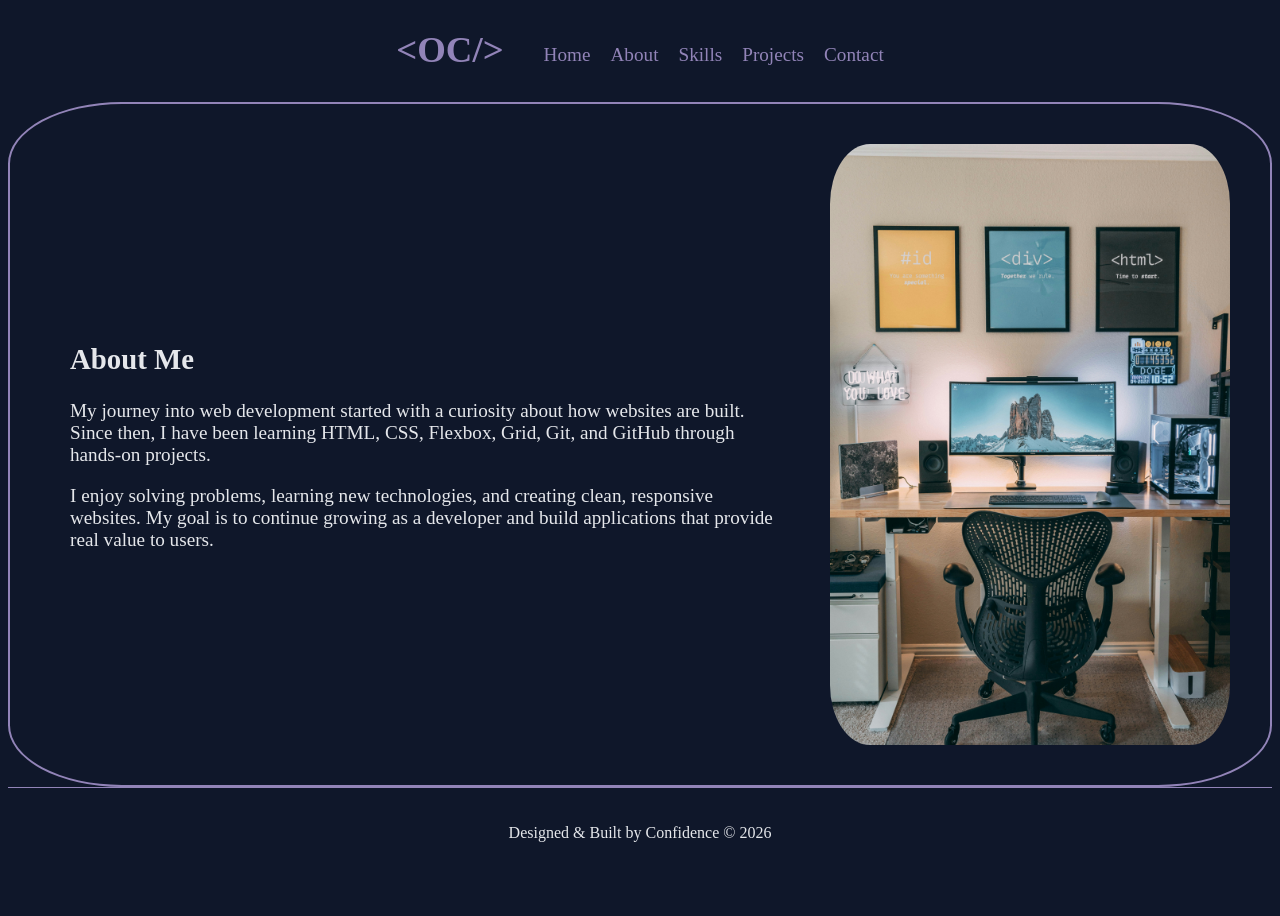
<file: public/about.html>
<!DOCTYPE html>
<html lang="en">
<head>
    <meta charset="UTF-8">
    <meta name="viewport" content="width=device-width, initial-scale=1.0">
    <title>Confidence | Web Developer</title>
    <link rel="stylesheet" href="../css/style.css">
</head>
<body>
    <header>
        <div class="nav-container">
            <a href="#" class="logo">&lt;OC/&gt;</a> 
            <nav>
                <ul>
                    <li><a href="../index.html">Home</a></li>
                    <li><a href="./about.html">About</a></li>
                    <li><a href="./skill.html">Skills</a></li>
                    <li><a href="./project.html">Projects</a></li>
                    <li><a href="./contact.html">Contact</a></li>
                </ul>
            </nav>
        </div>
    </header>
                                        <!-- Page content -->
    <main>
        <section id="about" class="main-container-about">
            <div class="text-box">
            <h2>About Me</h2>
            <p>My journey into web development started with a curiosity about how websites are built. Since then, I have been learning HTML, CSS, Flexbox, Grid, Git, and GitHub through 
                hands-on projects.
            </p>
            <p>I enjoy solving problems, learning new technologies, and creating clean, responsive websites. My goal is to continue growing as a developer and build applications that provide real value to 
                users.</p>
            </div>
            <div class="image-box">
                <img src="../images/abox.jpg" alt="a-desk-with-a-computer-and-speakers-on-it">
            </div>
             
        </section>
    </main>
                                     <!-- Footer content -->
    <footer>
        <p>Designed & Built by Confidence © 2026</p>
    </footer>
</body>
</html>
</file>
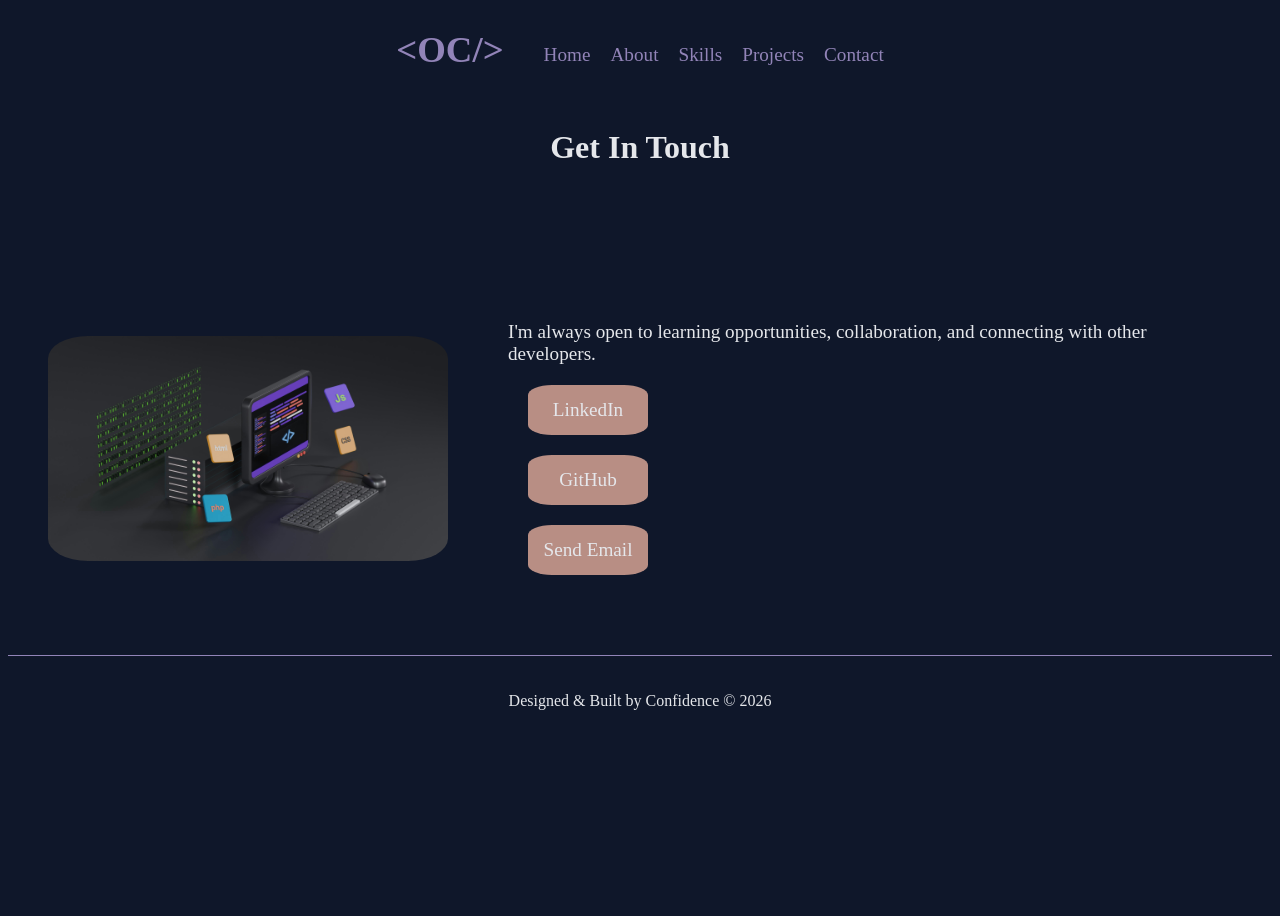
<file: public/contact.html>
<!DOCTYPE html>
<html lang="en">
<head>
    <meta charset="UTF-8">
    <meta name="viewport" content="width=device-width, initial-scale=1.0">
    <title>Confidence | Web Developer</title>
    <link rel="stylesheet" href="../css/style.css">
</head>
<body>
    <header>
        <div class="nav-container">
            <a href="#" class="logo">&lt;OC/&gt;</a> 
            <nav>
                <ul>
                    <li><a href="../index.html">Home</a></li>
                    <li><a href="./about.html">About</a></li>
                    <li><a href="./skill.html">Skills</a></li>
                    <li><a href="./project.html">Projects</a></li>
                    <li><a href="./contact.html">Contact</a></li>
                </ul>
            </nav>
        </div>
    </header>
                                        <!-- Page content -->
    <main>
        <div class="main-container">
            <h2 class="get">Get In Touch</h2>
        <section id="contact" class="contact-section">
            <div class="image-box">
                    <img src="../images/boxa.jpg" alt="a-computer-with-a-keyboard-and-mouse"> 
                </div>
            <div class="text-box">
            <p>I'm always open to learning opportunities, collaboration, and connecting with other 
                developers.
            </p>
                <div class="btn-container-contact">
                    <a href="https://www.linkedin.com/in/confidence-joe-1b9b4a1b8/" target="_blank">LinkedIn</a>
                </div>
                 <div class="btn-container-contact">
                    <a href="https://github.com/confidencejoe" target="_blank">GitHub</a>
                </div>
                <div class="btn-container-contact">
                    <a href="mailto:onomegwoloconfidence1@gmail.com">Send Email</a>
                </div>
                </div>
            </div>
        </section>
    </main>
                                     <!-- Footer content -->
    <footer>
        <p>Designed & Built by Confidence © 2026</p>
    </footer>
</body>
</html>
</file>
<file: css/style.css>
body {
    min-height: 100vh;
    display: flex;
    flex-direction: column;
    font-family: 'Times New Roman', Times, serif;
    background-color: #0F172A;
}

.main {
    flex: 1;
}


header {
    display: flex;
    justify-content: center;
    justify-items: center;
    padding: 20px;
    margin: 0;
    /* background-color: #F0E6F6; */
}

.logo {
    font-size: 2.3rem;
    font-weight: 700;
    color: #9284B8;
    text-decoration: none;
}

.nav-container {
    display: flex;
}

nav > ul{
    display: flex;
    gap: 20px;
    list-style: none;
}

nav ul li a {
    text-decoration: none;
    color: #9284B8;
    font-size: 1.2rem;
}

nav a {
    transition: 0.3s;
}

nav a:hover {
    color: #B88E84;
}

.main-container {
    display: flex;
    flex-direction: column;
    gap: 50px;
}

.media-section {
  display: flex;          /* Sets up the side-by-side flexbox container */
  align-items: center;    /* Vertically aligns image and text to the center */
  gap: 20px;              /* Spacing between the image and text blocks */
  padding: 40px;
  background-color: #0F172A;
  margin: 0;
  border-radius: 9%;
  border: 2px solid #9284B8;
}

.image-box img {
  width: 100%;           /* Makes the image take up the full width of its container */
  max-width: 400px;       /* Ensures responsive scaling */
  height: auto;
  display: block;
  border-radius: 10%;
}

.text-box {
  flex: 1;                /* Allows text container to fill remaining width */
  color: #E5E7EB;
  padding: 20px;
  font-size: 1.2rem;
}   

.project-section {
    display: flex;
    align-items: center;
    gap: 40px;              /* Spacing between project cards */
    padding: 40px;
    margin: 0;
    background-color: #823D31;
    border-radius: 8%;
    border: 2px solid #FFD3F0;
}

.btn-container a {
    text-decoration: none;
    justify-content: center;
    color: #3FB88E;
    font-size: 1.2rem;
    height: 50px;
    max-width: 120px; 
    padding: 10px; 
    background-color: lightpink;
    border-radius: 10%;
}

.btn-container a:hover {
    color: #B88E84;
    background-color: #3FB88E;
    }

footer {
    display: flex;
    justify-content: center;
    padding: 20px;
    color: #E5E7EB;
    border-top: 1px solid #9284B8;
}

            /* About Section Styling */

.main-container-about {
    display: flex;
    gap: 30px;
    padding: 40px;
    background-color: #0F172A;
    margin: 0;
    border-radius: 9%;
    border: 2px solid #9284B8;
    align-items: center;
}         

.main-container-skill {
    display: flex;
    gap: 30px;
    padding: 40px;
    margin: 0;
    border-radius: 9%;
    border: 2px solid #FFD3F0;
    background-color: #823D31;
    align-items: center;
}

                    /* Project Section Styling */

.tindog-section {
    display: flex;
    align-items: center;
    gap: 50px;              /* Spacing between project cards */
    padding: 40px;
    margin: 0;
    border-radius: 1% 1% 5% 1%;
    border: 2px solid #FFD3F0;
    border-width: 0 2px 2px 2px; /* Top, Right, Bottom, Left */
}    

.view img {
  max-width: 200px;       /* Ensures responsive scaling */
  height: auto;
  display: block;
  border-radius: 5%;
}

.web-section {
    display: flex;
    align-items: center;
    gap: 50px;              /* Spacing between project cards */
    padding: 40px;
    margin-top: 50px;
    border-width: 3px 3px 0px 3px; /* Top, Right, Bottom, Left */
    border-style: dotted;
    border-radius: 5% 1% 0% 1%;
    border-color: #FFD3F0
} 

.views img {
  max-width: 300px;       /* Ensures responsive scaling */
  height: auto;
  display: block;
  border-radius: 5%;
}

.moving-section {
    display: flex;
    align-items: center;
    position: relative;
    gap: 50px;              /* Spacing between project cards */
    padding: 40px;
    margin-top: 50px;
    border:  groove #B88E84;
    border-width: 0px 4px 0px 4px;
    border-radius: 10px;
}

.viewe img {
  max-width: 250px;       /* Ensures responsive scaling */
  height: auto;
  display: block;
  border-radius: 5%;
}

.mondrian-section {
    display: flex;
    align-items: center;
    gap: 50px;              /* Spacing between project cards */
    padding: 40px;
    margin-top: 20px;
    border: solid #B88E84;
    border-width: 3px 0px 0px 0px; /* Top, Right, Bottom, Left */
    border-radius: 3% 3% 0% 0%;
} 

.viewss img {
  max-width: 250px;       /* Ensures responsive scaling */
  height: auto;
  display: block;
}

.project-text{
    display: flex;
    justify-content: center;
}

.contact-section {
    display: flex;
    align-items: center;
    gap: 40px;              /* Spacing between project cards */
    padding: 40px;
    margin: 0;
}

.btn-container-contact a {
    display: flex;
    background-color: #B88E84;
    max-width: 120px;
    height: 50px;
    margin: 20px;
    text-decoration: none;
    color: #E5E7EB;
    justify-content: center;
    align-items: center;
    border-radius: 20%;
}

.btn-container-contact a:hover {
    background-color: #E5E7EB;
    color: #3FB88E;
}

.get {
    color: #E5E7EB;
    font-size: 2rem;
    text-align: center;
}

                                /* Media-queries section */

@media (max-width: 768px) {

    .media-section,
    .project-section,
    .main-container-about,
    .main-container-skill,
    .contact-section,
    .tindog-section,
    .moving-section,
    .web-section,
    .mondrian-section {
        flex-direction: column;
        text-align: center;
    }

    .nav-container {
        flex-direction: column;
        align-items: center;
    }

    nav ul {
        flex-direction: column;
        padding: 0;
        text-align: center;
    }

    .image-box img,
    .view img,
    .viewe img,
    .views img,
    .viewss img {
        max-width: 100%;
        height: auto;
    }

    .btn-container,
    .btn-container-contact {
        display: flex;
        justify-content: center;
    }
    
    .tindog-section,
    .moving-section,
    .web-section,
    .mondrian-section {
        padding: 20px;
    }

    nav ul{
        flex-direction: row;
        flex-wrap: wrap;
        justify-content: center;
    }
}
</file>
